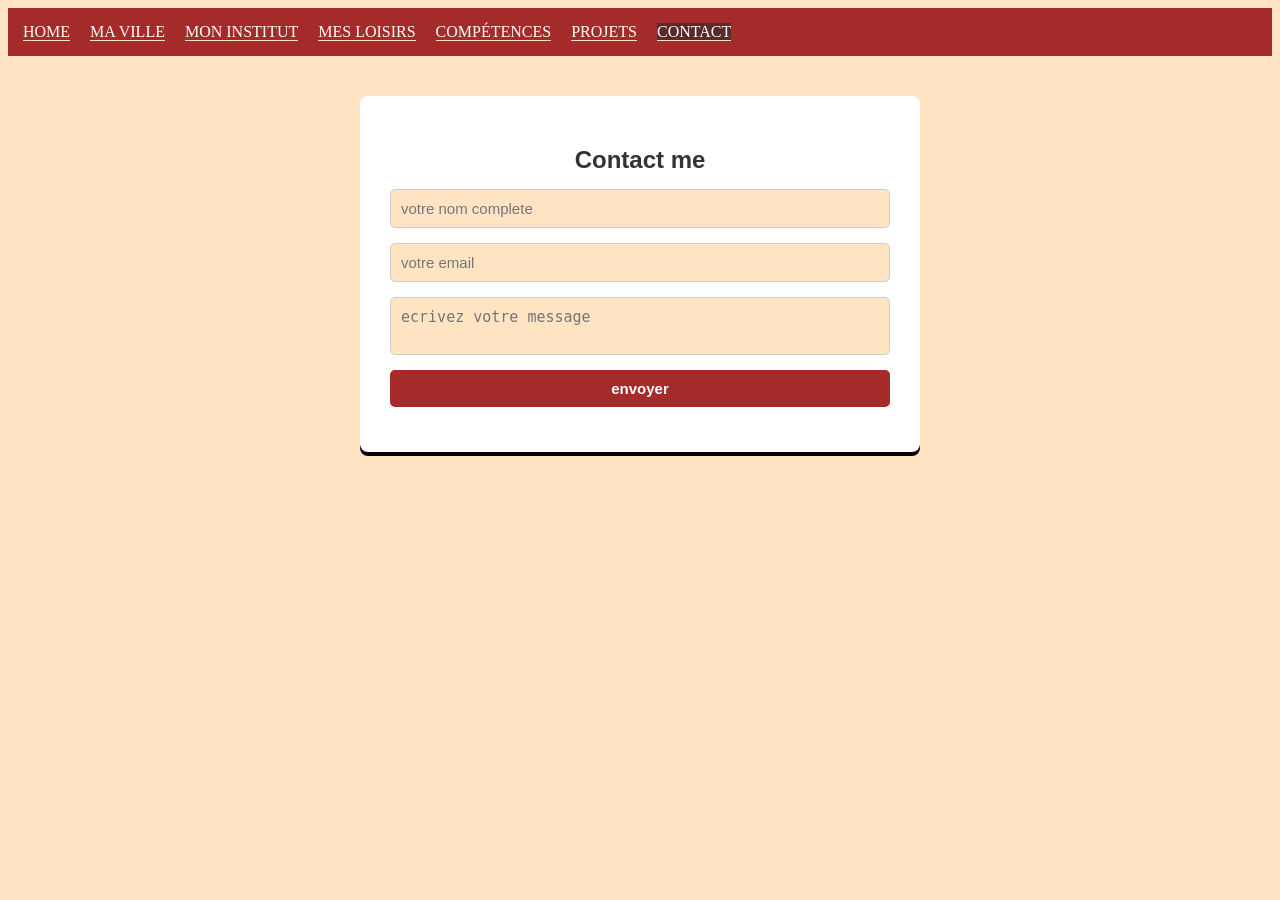
<file: contact.html>
<!DOCTYPE html>
<html lang="fr">
<head>
    <meta charset="UTF-8">
    <meta name="viewport" content="width=device-width, initial-scale=1.0">
    <title>Contact - Portfolio</title>
    <link rel="stylesheet" href="abdo_style.CSS">
</head>
<body>

   
    <ul class="pages">
        <li><a href="index.html">HOME</a></li>
        <li><a href="ma_ville.html">MA VILLE</a></li>
        <li><a href="mon_institut.html">MON INSTITUT</a></li>
        <li><a href="mes_loisirs.html">MES LOISIRS</a></li>
        <li><a href="competences.html">COMPÉTENCES</a></li>
        <li><a href="projets.html">PROJETS</a></li>
        <li><a href="contact.html" style="background-color: #5a2a2a;">CONTACT</a></li>
    </ul>
    <form action="" class="hero-section">
      <h2>Contact me</h2>  

        <input type="text" placeholder="votre nom complete">
        <input type="email" placeholder="votre email">
        <textarea name="" id="" placeholder="ecrivez votre message "></textarea>
        <button type="submit">envoyer</button>




    </form>
  


</body>
</html>
</file>
<file: abdo_style.CSS>
*{
    background-color: bisque;
}
.pages{
    display: flex;
    list-style: none;
    gap: 20px;
padding: 15px;
    background-color: brown ;
    margin: 0;
    
  
}
.pages a {
    color: white;
    text-decoration: none;
background-color: brown;
}
.pages a:hover{
   color: #ffd700;
   background-color: #5a2a2a;
}
.hero-section{
    text-align: center;
    padding: 50px 20px;
    font-family: arial, sans-serif;
}
.hero-section h2{
    color: #333;
    margin-bottom: 15px;
}
.profil-image{
    width: 180px;
    object-fit: cover;
    border-radius: 50% ;
    border: 2px solid brown;
    margin-bottom: 20px;
    box-shadow: 0 4px rgba(0, 0, 0, 1);
    display: block;
    margin-left: auto;
    margin-right: auto;
}
form.hero-section{
    display: block;
    max-width: 500px;
    margin-left: auto;
    margin-right: auto;
    padding: 30px;
    margin-top: 40px;
    margin-bottom: 40px;
background-color: #ffffff;
border-radius: 8px;
box-shadow: 0 4px rgba(0, 0, 0, 1);
text-align: center;
}
.hero-section input,
.hero-section textarea,
.hero-section button {
    display: block;          /* جعل كل عنصر في سطر مستقل */
    width: 100%;             /* أخذ عرض النموذج كاملاً */
    margin-bottom: 15px;     /* مسافة فاصلة بين الحقول */
    padding: 10px;           /* مساحة مريحة للكتابة داخل الحقل */
    box-sizing: border-box;  /* لضمان عدم خروج الحواف عن الإطار */
    border: 1px solid #ccc;  /* إطار خفيف رمادي */
    border-radius: 5px;      /* حواف دائرية للحقول */
    font-size: 15px;
}
form.hero-section {
    height: auto;             /* يسمح للإطار الأبيض بالتمدد حسب المحتوى */
    min-height: fit-content;  /* يتأكد من احتواء جميع العناصر */
    overflow: hidden;         /* يمنع خروج أي عنصر عن الحواف */
}
.hero-section textarea {
    max-width: 100%;          /* يمنع اتساع الحقل أكبر من الكارت الأبيض */
    resize: vertical;         /* يتيح للتكبير أن يكون عمودياً فقط وليس أفقياً */
}
.hero-section button {
    background-color: brown;  /* لون بني متناسق مع الموقع */
    color: white;             /* لون الخط أبيض */
    border: none;             /* إزالة الإطار الافتراضي */
    cursor: pointer;          /* تحويل المؤشر إلى شكل اليد عند الوقوف عليه */
    font-weight: bold;
    transition: background 0.3s; /* تأثير انتقال سلس للون */
}

.hero-section button:hover {
    background-color: #5a2a2a; /* يتغير إلى بني غامق عند مرور الفأرة */
}
.hero-section textarea {
    resize: none; /* تمنع المستخدم من تغيير حجم مربع النص */
}
form.hero-section h2 {
    background-color: #ffffff !important; /* خلفية بيضاء صافية للبطاقة */
}
</file>
